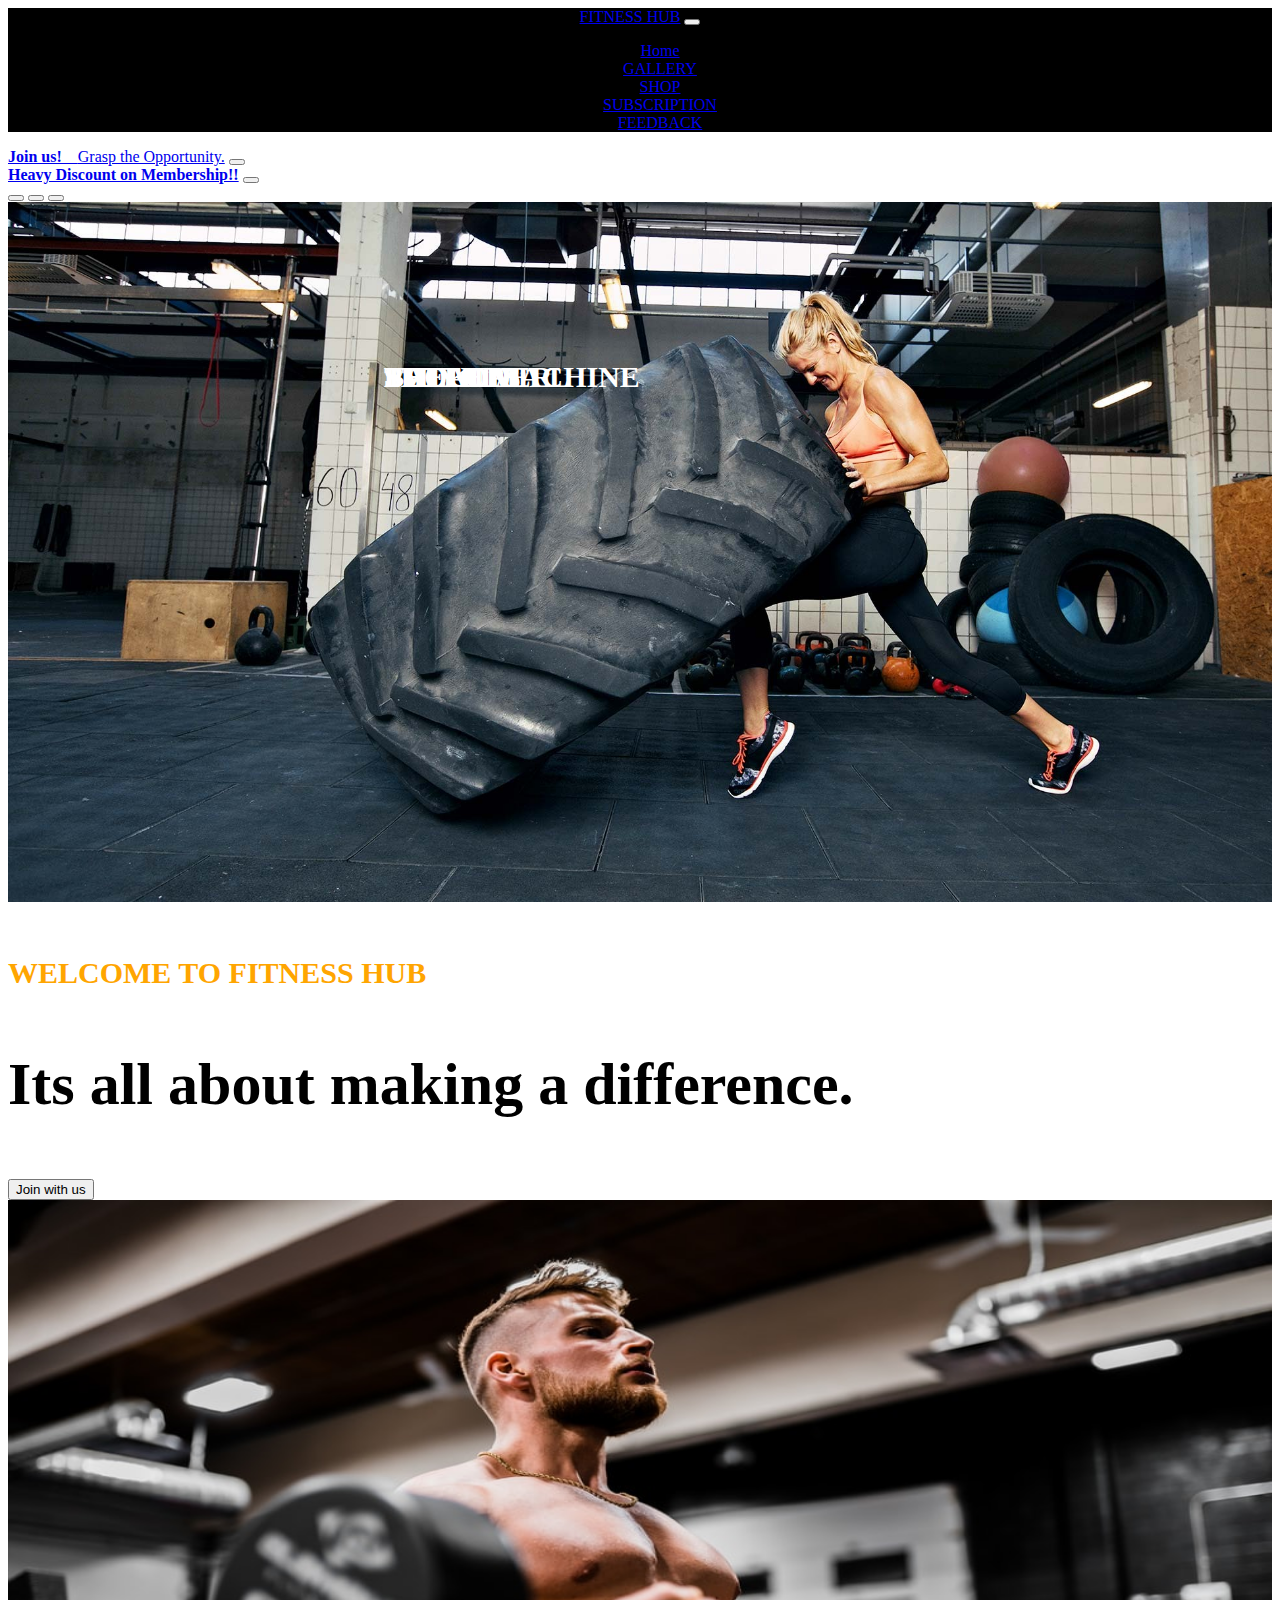
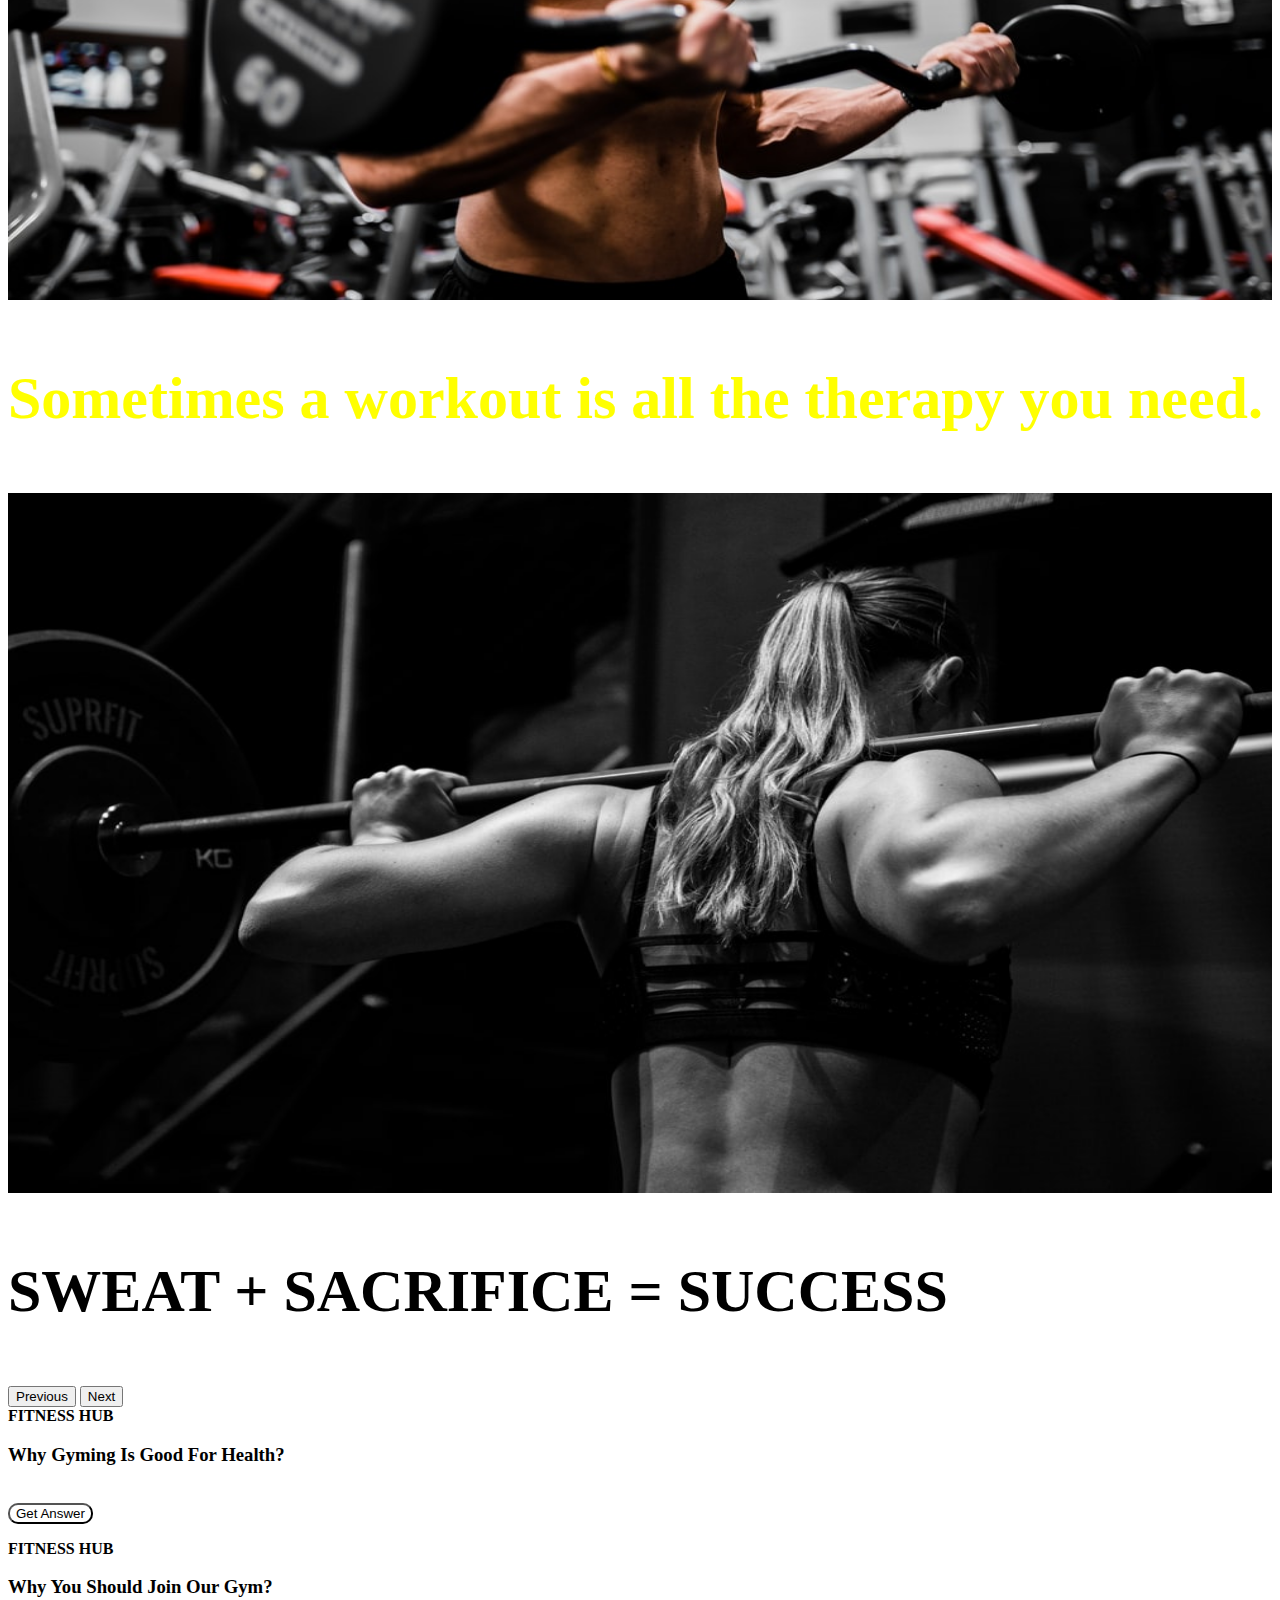
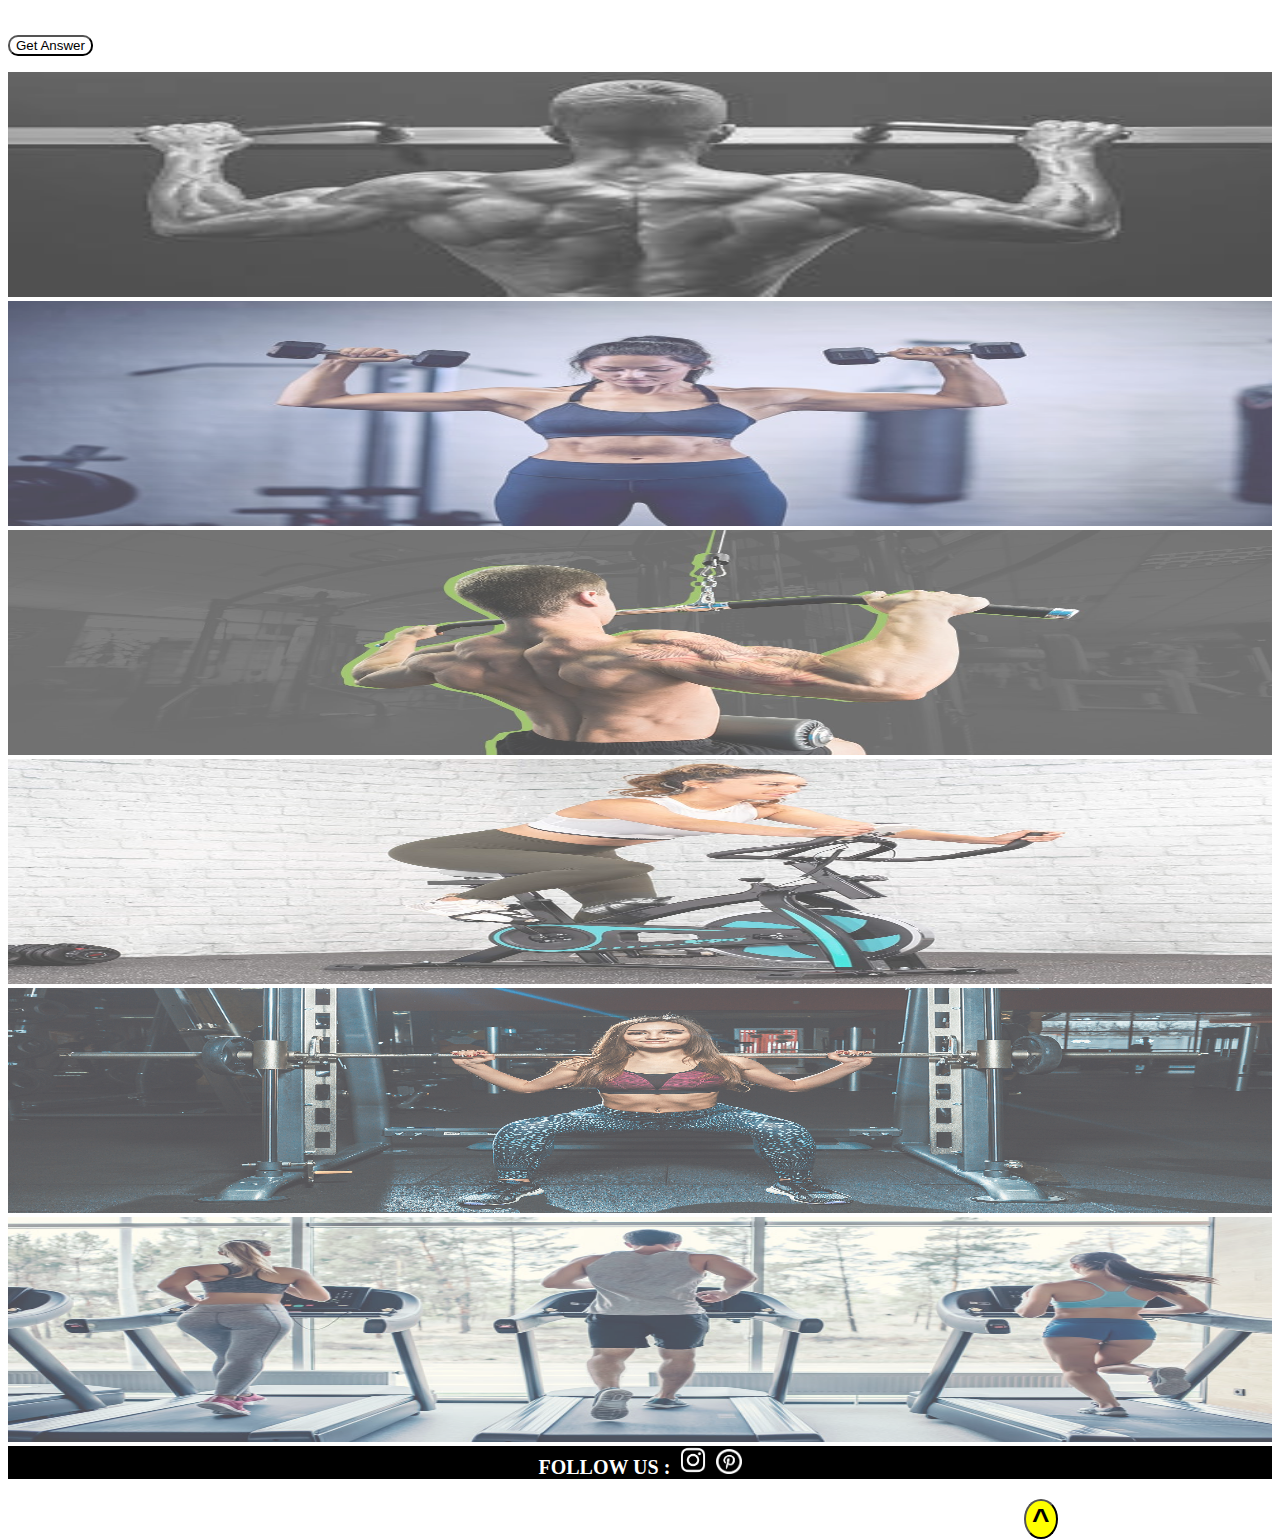
<file: index.html>
<!DOCTYPE html>
<html lang="en">
  <head>
    <meta charset="utf-8" />
    <meta name="viewport" content="width=device-width, initial-scale=1" />

    <link
      href="https://cdn.jsdelivr.net/npm/bootstrap@5.1.3/dist/css/bootstrap.min.css"
      rel="stylesheet"
      integrity="sha384-1BmE4kWBq78iYhFldvKuhfTAU6auU8tT94WrHftjDbrCEXSU1oBoqyl2QvZ6jIW3"
      crossorigin="anonymous"
    />
    <link rel="stylesheet" href="main.css" />
    <title>Fitness Hub</title>
  </head>

  <body>
    <nav class="navbar navbar-expand-lg navbar-dark bg-dark">
      <div class="container-fluid">
        <a class="navbar-brand text-warning" href="#">FITNESS HUB</a>
        <button
          class="navbar-toggler"
          type="button"
          data-bs-toggle="collapse"
          data-bs-target="#navbarSupportedContent"
          aria-controls="navbarSupportedContent"
          aria-expanded="false"
          aria-label="Toggle navigation"
        >
          <span class="navbar-toggler-icon"></span>
        </button>
        <div class="collapse navbar-collapse" id="navbarSupportedContent">
          <ul class="navbar-nav me-auto mb-2 mb-lg-0">
            <li class="nav-item">
              <a class="nav-link active" aria-current="page" href="main.html"
                >Home</a
              >
            </li>

            <li class="nav-item">
              <a class="nav-link" href="galleryp.html">GALLERY</a>
            </li>
            <li class="nav-item">
              <a class="nav-link" href="shop.html">SHOP</a>
            </li>

            <li class="nav-item">
              <a class="nav-link" href="newsubscription.html">SUBSCRIPTION</a>
            </li>
            <li class="nav-item">
              <a class="nav-link" href="feedbackform.html">FEEDBACK</a>
            </li>
          </ul>
        </div>
      </div>
    </nav>
    <div class="alert alert-primary alert-dismissible fade show" role="alert">
      <a href="newsubscription.html"
        ><strong>Join us!&emsp;</strong>Grasp the Opportunity.</a
      >
      <button
        type="button"
        class="btn-close"
        data-bs-dismiss="alert"
        aria-label="Close"
      ></button>
    </div>
    <div class="alert alert-primary alert-dismissible fade show" role="alert">
      <a href="newsubscription.html"
        ><strong>Heavy Discount on Membership!!</strong></a
      >
      <button
        type="button"
        class="btn-close"
        data-bs-dismiss="alert"
        aria-label="Close"
      ></button>
    </div>

    <div
      id="carouselExampleCaptions"
      class="carousel slide carousel-fade"
      data-bs-ride="carousel"
    >
      <div class="carousel-indicators">
        <button
          type="button"
          data-bs-target="#carouselExampleCaptions"
          data-bs-slide-to="0"
          class="active"
          aria-current="true"
          aria-label="Slide 1"
        ></button>
        <button
          type="button"
          data-bs-target="#carouselExampleCaptions"
          data-bs-slide-to="1"
          aria-label="Slide 2"
        ></button>
        <button
          type="button"
          data-bs-target="#carouselExampleCaptions"
          data-bs-slide-to="2"
          aria-label="Slide 3"
        ></button>
      </div>
      <div class="carousel-inner">
        <div class="carousel-item active">
          <img
            src="./images/gym1.jpg "
            width="100%"
            height="700px"
            class="d-block w-100"
            alt="..."
          />
          <div class="carousel-caption d-none d-md-block">
            <h5 style="font-size: 30px; color: orange">
              <b>WELCOME TO FITNESS HUB</b>
            </h5>
            <p style="font-size: 60px; text-align: left">
              <b>Its all about making a difference.</b>
            </p>
            <a href="newsubscription.html"
              ><button class="btn btn-warning btn-lg">Join with us</button></a
            >
          </div>
        </div>
        <div class="carousel-item">
          <img
            src="./images/gym2.jpg "
            width="100%"
            height="700px"
            class="d-block w-100"
            alt="..."
          />
          <div class="carousel-caption d-none d-md-block">
            <p style="font-size: 60px; text-align: left; color: yellow">
              <b>Sometimes a workout is all the therapy you need.</b>
            </p>
          </div>
        </div>
        <div class="carousel-item">
          <img
            src="./images/gym3.jpg "
            width="100%"
            height="700px"
            class="d-block w-100"
            alt="..."
          />
          <div class="carousel-caption d-none d-md-block">
            <p style="font-size: 60px; text-align: left">
              <b>SWEAT + SACRIFICE = SUCCESS</b>
            </p>
          </div>
        </div>
      </div>
      <button
        class="carousel-control-prev"
        type="button"
        data-bs-target="#carouselExampleCaptions"
        data-bs-slide="prev"
      >
        <span class="carousel-control-prev-icon" aria-hidden="true"></span>
        <span class="visually-hidden">Previous</span>
      </button>
      <button
        class="carousel-control-next"
        type="button"
        data-bs-target="#carouselExampleCaptions"
        data-bs-slide="next"
      >
        <span class="carousel-control-next-icon" aria-hidden="true"></span>
        <span class="visually-hidden">Next</span>
      </button>
    </div>

    <div class="container bg-dark text-light my-4">
      <div class="row mb-2">
        <div class="col-md-6">
          <div
            class="row g-0 border rounded overflow-hidden flex-md-row mb-4 shadow-sm h-md-250 position-relative"
          >
            <div class="col p-4 d-flex flex-column position-static">
              <strong class="d-inline-block mb-2 text-primary"
                >FITNESS HUB</strong
              >
              <h3 class="mb-0">Why Gyming Is Good For Health?</h3>
              <br />
              <button
                style="background-color: white; border-radius: 10px"
                onclick="writetext()"
              >
                Get Answer
              </button>
              <p class="card-text mb-auto" id="demo"></p>
            </div>
          </div>
        </div>
        <div class="col-md-6">
          <div
            class="row g-0 border rounded overflow-hidden flex-md-row mb-4 shadow-sm h-md-250 position-relative"
          >
            <div class="col p-4 d-flex flex-column position-static">
              <strong class="d-inline-block mb-2 text-primary"
                >FITNESS HUB</strong
              >
              <h3 class="mb-0">Why You Should Join Our Gym?</h3>
              <br />
              <button
                style="background-color: white; border-radius: 10px"
                onclick="join()"
              >
                Get Answer
              </button>

              <p class="mb-auto" id="demo2"></p>
            </div>
            <div class="col-auto d-none d-lg-block"></div>
          </div>
        </div>
      </div>
    </div>

    <div class="container bg-dark my-4">
      <div class="row row-cols-1 row-cols-sm-2 row-cols-md-3 g-3">
        <div class="col">
          <div class="card shadow-sm image">
            <img src="./images/pullups.jpg" width="100%" height="225px" />
            <div class="centered"><b>PULLUPS</b></div>
          </div>
        </div>
        <div class="col">
          <div class="card shadow-sm image">
            <img src="./images/shoulder.jpg" width="100%" height="225px" />
            <div class="centered"><b>SHOULDER</b></div>
          </div>
        </div>
        <div class="col">
          <div class="card shadow-sm image">
            <img src="./images/back.jpg" width="100%" height="225px" />
            <div class="centered"><b>BACK</b></div>
          </div>
        </div>

        <div class="col">
          <div class="card shadow-sm image">
            <img src="./images/stationarybike.jpg" width="100%" height="225px" />
            <div class="centered"><b>BICYCLE</b></div>
          </div>
        </div>
        <div class="col">
          <div class="card shadow-sm image">
            <img src="./images/smith.jpg" width="100%" height="225px" />
            <div class="centered"><b>SMITH MACHINE</b></div>
          </div>
        </div>
        <div class="col">
          <div class="card shadow-sm image">
            <img src="./images/treadmill.jpg" width="100%" height="225px" />
            <div class="centered"><b>TREADMILL</b></div>
          </div>
        </div>
      </div>
    </div>

    <div class="container-fluid">
      <a style="font-size: 20px; color: white"><b>FOLLOW US :</b></a>
      <a href="https://www.instagram.com/fitness_hub_00/"
        ><img src="./images/in.jpg" width="3%" ;height="3%"
      /></a>
      <a href="https://in.pinterest.com/fitness_hub_00/_created/"
        ><img src="./images/pin.jpg" width="2%" ;height="2%"
      /></a>
    </div>

    <div style="margin-top: 20px; text-align: right">
      <a href="#"
        ><button
          style="
            border-radius: 50%;
            background-color: yellow;
            color: black;
            position: absolute;
            left: 80%;
          "
        >
          <b style="font-size: 30px"> ^ </b>
        </button></a
      >
    </div>

    <script
      src="https://cdn.jsdelivr.net/npm/bootstrap@5.1.3/dist/js/bootstrap.bundle.min.js"
      integrity="sha384-ka7Sk0Gln4gmtz2MlQnikT1wXgYsOg+OMhuP+IlRH9sENBO0LRn5q+8nbTov4+1p"
      crossorigin="anonymous"
    ></script>

    <script>
      var i = 0;
      var text =
        "Regular physical activity can improve your muscle strength and boost your endurance. Exercise delivers oxygen and nutrients to your tissues and helps your cardiovascular system work more efficiently. And when your heart and lung health improve, you have more energy to tackle daily chores.";
      var speed = 50;
      function writetext() {
        if (i < text.length) {
          document.getElementById("demo").innerHTML += text.charAt(i);
          i++;
          setTimeout(writetext, speed);
        }
      }

      var x = 0;
      var text2 =
        "Certified Gym Trainers , Quality Equipment , Discipline , Competent and Helpful Staff , Clean Environment , Discipline , Punctuality ,Personal Training Options,Extra Features , Membership Privileges and many more.";
      var speed2 = 50;

      function join() {
        if (x < text2.length) {
          document.getElementById("demo2").innerHTML += text2.charAt(x);
          x++;
          setTimeout(join, speed2);
        }
      }
    </script>
  </body>
</html>
</file>
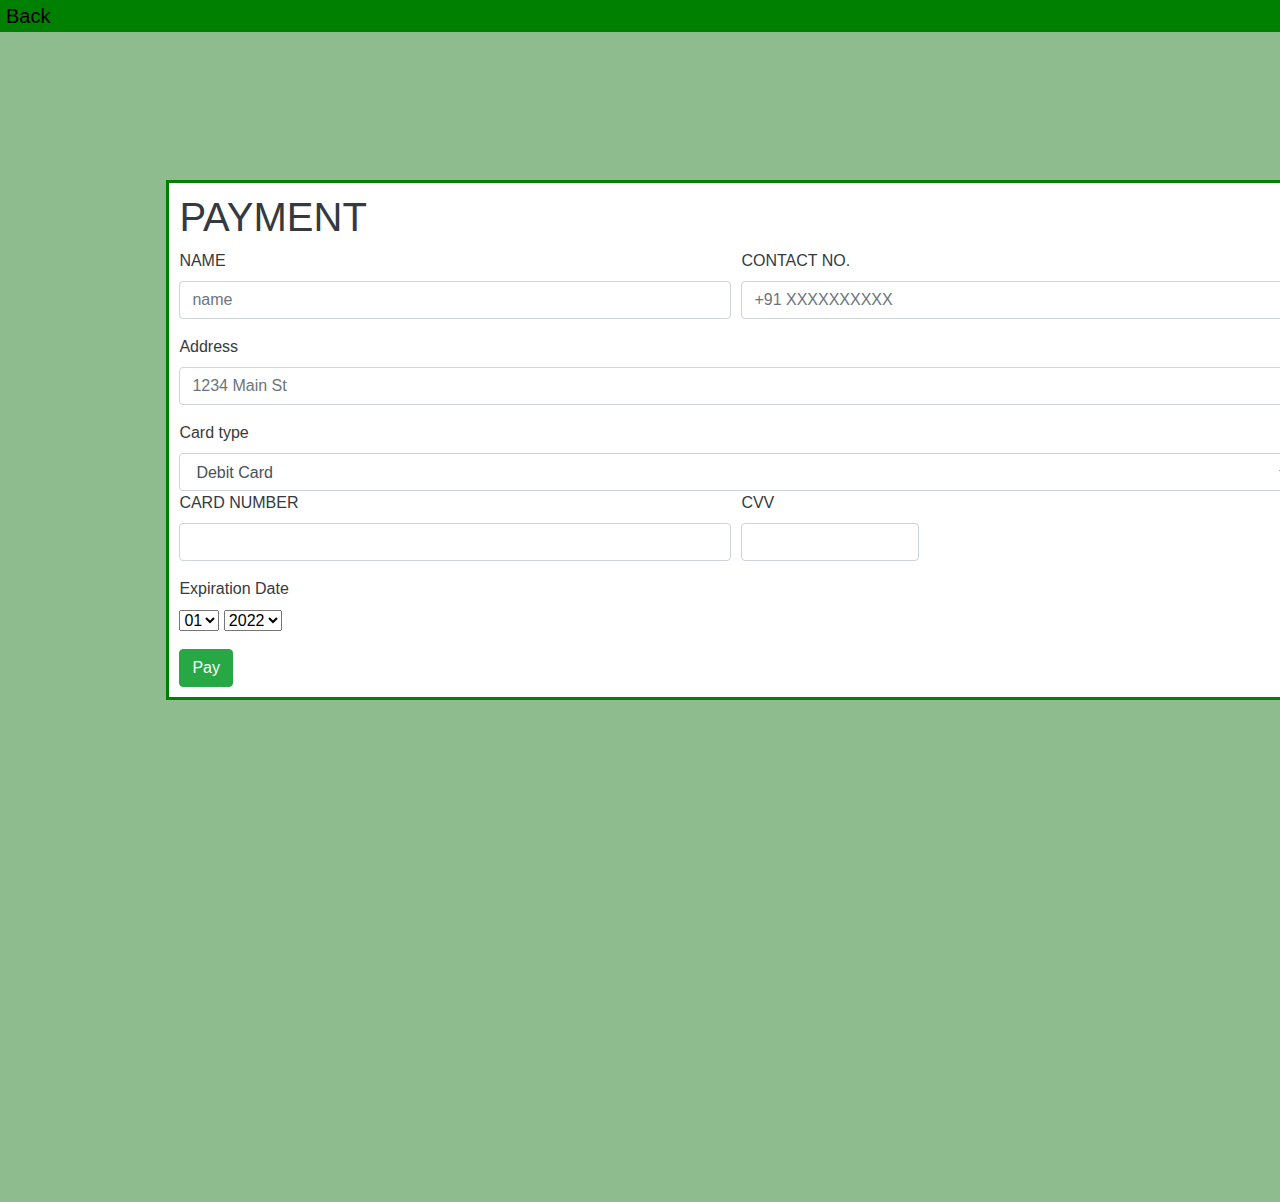
<file: buy.html>
<!doctype html>
<html lang="en">

<head>

    <meta charset="utf-8">
    <meta name="viewport" content="width=device-width, initial-scale=1, shrink-to-fit=no">


    <link rel="stylesheet" href="https://maxcdn.bootstrapcdn.com/bootstrap/4.0.0/css/bootstrap.min.css"
        integrity="sha384-Gn5384xqQ1aoWXA+058RXPxPg6fy4IWvTNh0E263XmFcJlSAwiGgFAW/dAiS6JXm" crossorigin="anonymous">

    <title>Payment</title>

    <style>
        .background {
            width: 100%;
            height: 130vh;
            background-color:darkseagreen;

            
        }

        .container {
            position: absolute;
            top: 20%;
            left:13%;
            border:3px solid green;
            padding:10px;
            background-color:white
            
        }

        .background{
            display:flex;
            flex-wrap:wrap;
        }
    </style>
</head>

<body>
    <div style="width:100%;height:auto;background-color:green;"><a href="main.html"><button style="background-color:green;border:0px;font-size:20px;">Back</button></a></div>
    <div class="background">
        <div class="container text-dark">
            <h1>PAYMENT</h1>
            <form onSubmit="return validate()" name="form1">
                <div class="form-row">
                    <div class="form-group col-md-6">
                        <label for="inputEmail4">NAME</label>
                        <input type="text" class="form-control" id="inputEmail4" placeholder="name">
                    </div>
                    <div class="form-group col-md-6">
                        <label for="inputNumber">CONTACT NO.</label>
                        <input type="number" class="form-control" id="inputEmail4" placeholder="+91 XXXXXXXXXX"
                            name="phone">
                    </div>

                </div>
                <div class="form-group">
                    <label for="inputAddress">Address</label>
                    <input type="text" class="form-control" id="inputAddress" placeholder="1234 Main St">
                </div>
                <div>
                    <label for="inputcardtype">Card type</label><br>
                    <select class="form-select form-control">
                        <option value="1">Debit Card </option>
                        <option value="2">Credit Card</option>

                    </select>
                </div>
                <div class="form-row">
                    <div class="form-group col-md-6">
                        <label for="inputCity">CARD NUMBER</label>
                        <input type="number" class="form-control" id="inputCARDNUMBER" name="card">
                    </div>

                    <div class="form-group col-md-2">
                        <label for="inputCVV">CVV</label>
                        <input type="password" class="form-control" id="inputCVV" name="cvv">
                    </div>
                </div>
                <div class="form-row">
                    <div class="form-group col-md-6">
                        <label for="inputExpirationDate">Expiration Date</label><br>
                        <select class="form-select ">
            
                            <option value="1">01</option>
                            <option value="2">02</option>
                            <option value="3">03</option>
                            <option value="4">04</option>
                            <option value="5">05</option>
                            <option value="6">06</option>
                            <option value="7">07</option>
                            <option value="8">08</option>
                            <option value="9">09</option>
                            <option value="10">10</option>
                            <option value="11">11</option>
                            <option value="12">12</option>
                        </select>
                    
                        <select class="form-select" >
                        
                            <option value="1">2022</option>
                            <option value="2">2023</option>
                            <option value="3">2024</option>
                            <option value="4">2025</option>
                            <option value="5">2026</option>
                            <option value="6">2027</option>
                            <option value="7">2028</option>
                            <option value="8">2029</option>
                            <option value="9">2030</option>
                        </select>
                    </div>
                </div>
                
                <input type="Submit" class="btn btn-success" value="Pay">

            </form>
        </div>
    </div>



    <script src="https://code.jquery.com/jquery-3.2.1.slim.min.js"
        integrity="sha384-KJ3o2DKtIkvYIK3UENzmM7KCkRr/rE9/Qpg6aAZGJwFDMVNA/GpGFF93hXpG5KkN"
        crossorigin="anonymous"></script>
    <script src="https://cdnjs.cloudflare.com/ajax/libs/popper.js/1.12.9/umd/popper.min.js"
        integrity="sha384-ApNbgh9B+Y1QKtv3Rn7W3mgPxhU9K/ScQsAP7hUibX39j7fakFPskvXusvfa0b4Q"
        crossorigin="anonymous"></script>
    <script src="https://maxcdn.bootstrapcdn.com/bootstrap/4.0.0/js/bootstrap.min.js"
        integrity="sha384-JZR6Spejh4U02d8jOt6vLEHfe/JQGiRRSQQxSfFWpi1MquVdAyjUar5+76PVCmYl"
        crossorigin="anonymous"></script>





    <script>


        function validate() {
            if (document.form1.phone.value.length < 10) {
                alert("Enter Atleast ten digit number");
                return false;
                
            }
            if (document.form1.card.value.length < 12) {
                alert("Invalid Card Number.");
                return false;
              
            }
            if (document.form1.cvv.value.length < 3) {
                alert("Enter Atleast three digit CVV.");
                return false;
             
            }
            return true;
        


        }
        



    </script>
</body>

</html>
</file>
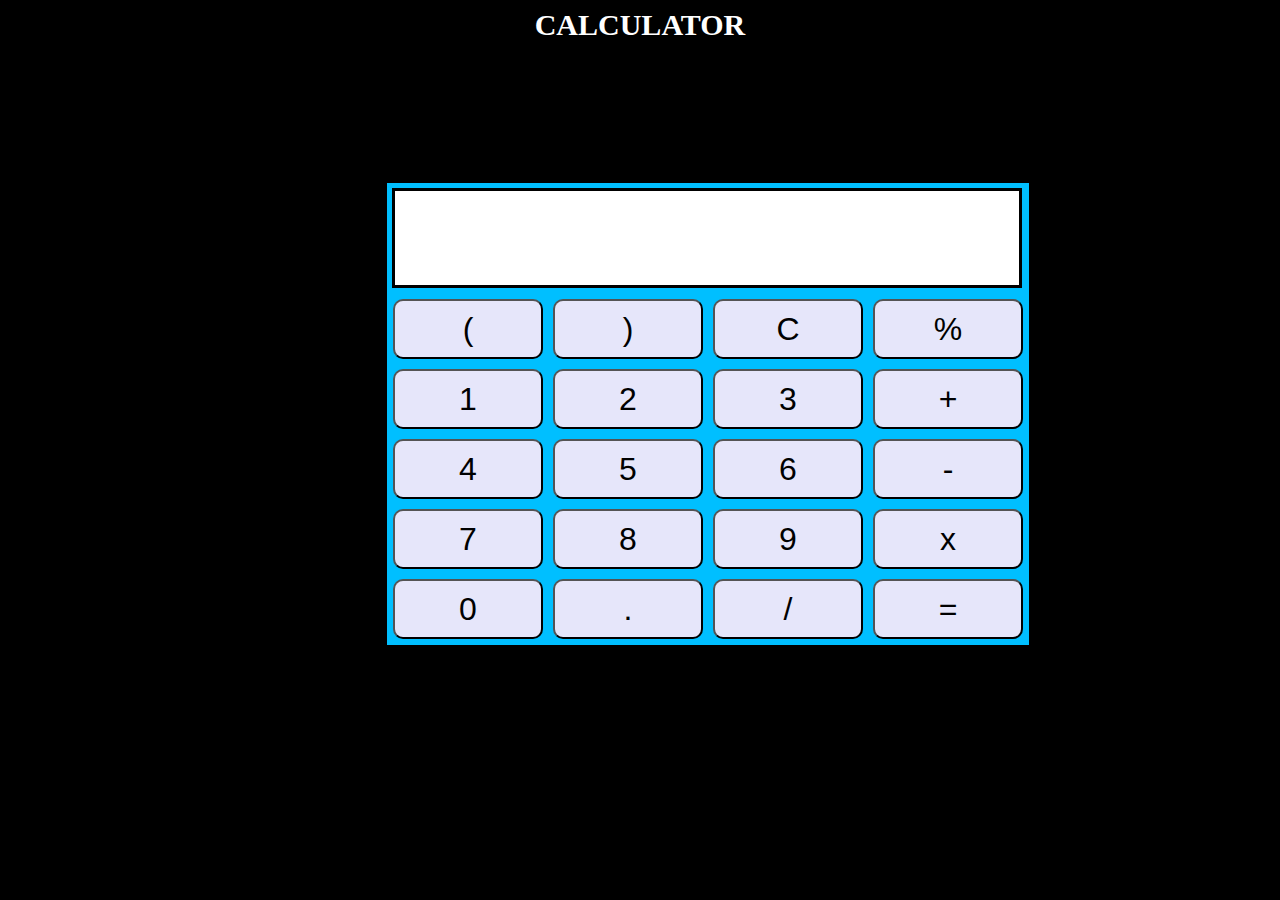
<file: cal.html>
<html lang="en">

<head>
    <meta charset="UTF-8">
    <meta http-equiv="X-UA-Compatible" content="IE=edge">
    <meta name="viewport" content="width=device-width, initial-scale=1.0">
    <title>CALCULATOR</title>


    <style>
        body{
            background-color:black;
        }
        .container{
            position:absolute;
            top:20%;
            left:30%;

            border:3px solid black;
            background-color:deepskyblue;
        }
        button{
            width:150px;
            background-color:lavender;
            height:60px;
            font-size:xx-large;
            border-radius:10px;
            margin:3px;

        }
    </style>
</head>

<body>
    <h1 style="text-align:center;color:white;font-size:30px;font-family:Cambria, Cochin, Georgia, Times, 'Times New Roman', serif">CALCULATOR</h1>

    <div class="container">
        
        <input type="text" name="output" id="out" style="text-align:right; border:3px solid black;  width:630px; height:100px; font-size: xx-large ; margin:5px;">
        <div>
            <table>
                <tr>
                    <td><button>(</button></td>
                    <td><button>)</button></td>
                    <td><button>C</button></td>
                    <td><button> %</button></td>
                </tr>
                <tr>
                    <td><button>1</button></td>
                    <td><button>2</button></td>
                    <td><button>3</button></td>
                    <td><button>+</button></td>
                </tr>
                <tr>
                    <td><button>4</button></td>
                    <td><button>5</button></td>
                    <td><button>6</button></td>
                    <td><button>-</button></td>
                </tr>
                <tr>
                    <td><button>7</button></td>
                    <td><button>8</button></td>
                    <td><button>9</button></td>
                    <td><button>x</button></td>
                </tr>
                <tr>
                    <td><button>0</button></td>
                    <td><button>.</button></td>
                    <td><button>/</button></td>
                    <td><button>=</button></td>
                </tr>

            </table>
        </div>
    </div>


    <script>
        let screen = document.getElementById("out");
        button = document.querySelectorAll('button');
        let screenValue="";
        for(item of button){
            item.addEventListener('click',(e) => {
                buttontext=e.target.innerText;
                if(buttontext=='x'){
                    buttontext='*';
                    screenValue+=buttontext;
                    screen.value=screenValue;
                }
                else if(buttontext=='C'){
                    screenValue='';
                    screen.value=screenValue;
                }
                else if(buttontext=='='){
                    screen.value=eval(screenValue);
                }
                else{
                    screenValue+=buttontext;
                    screen.value=screenValue;
                }
            })
        }
    </script>

</body>

</html>
</file>
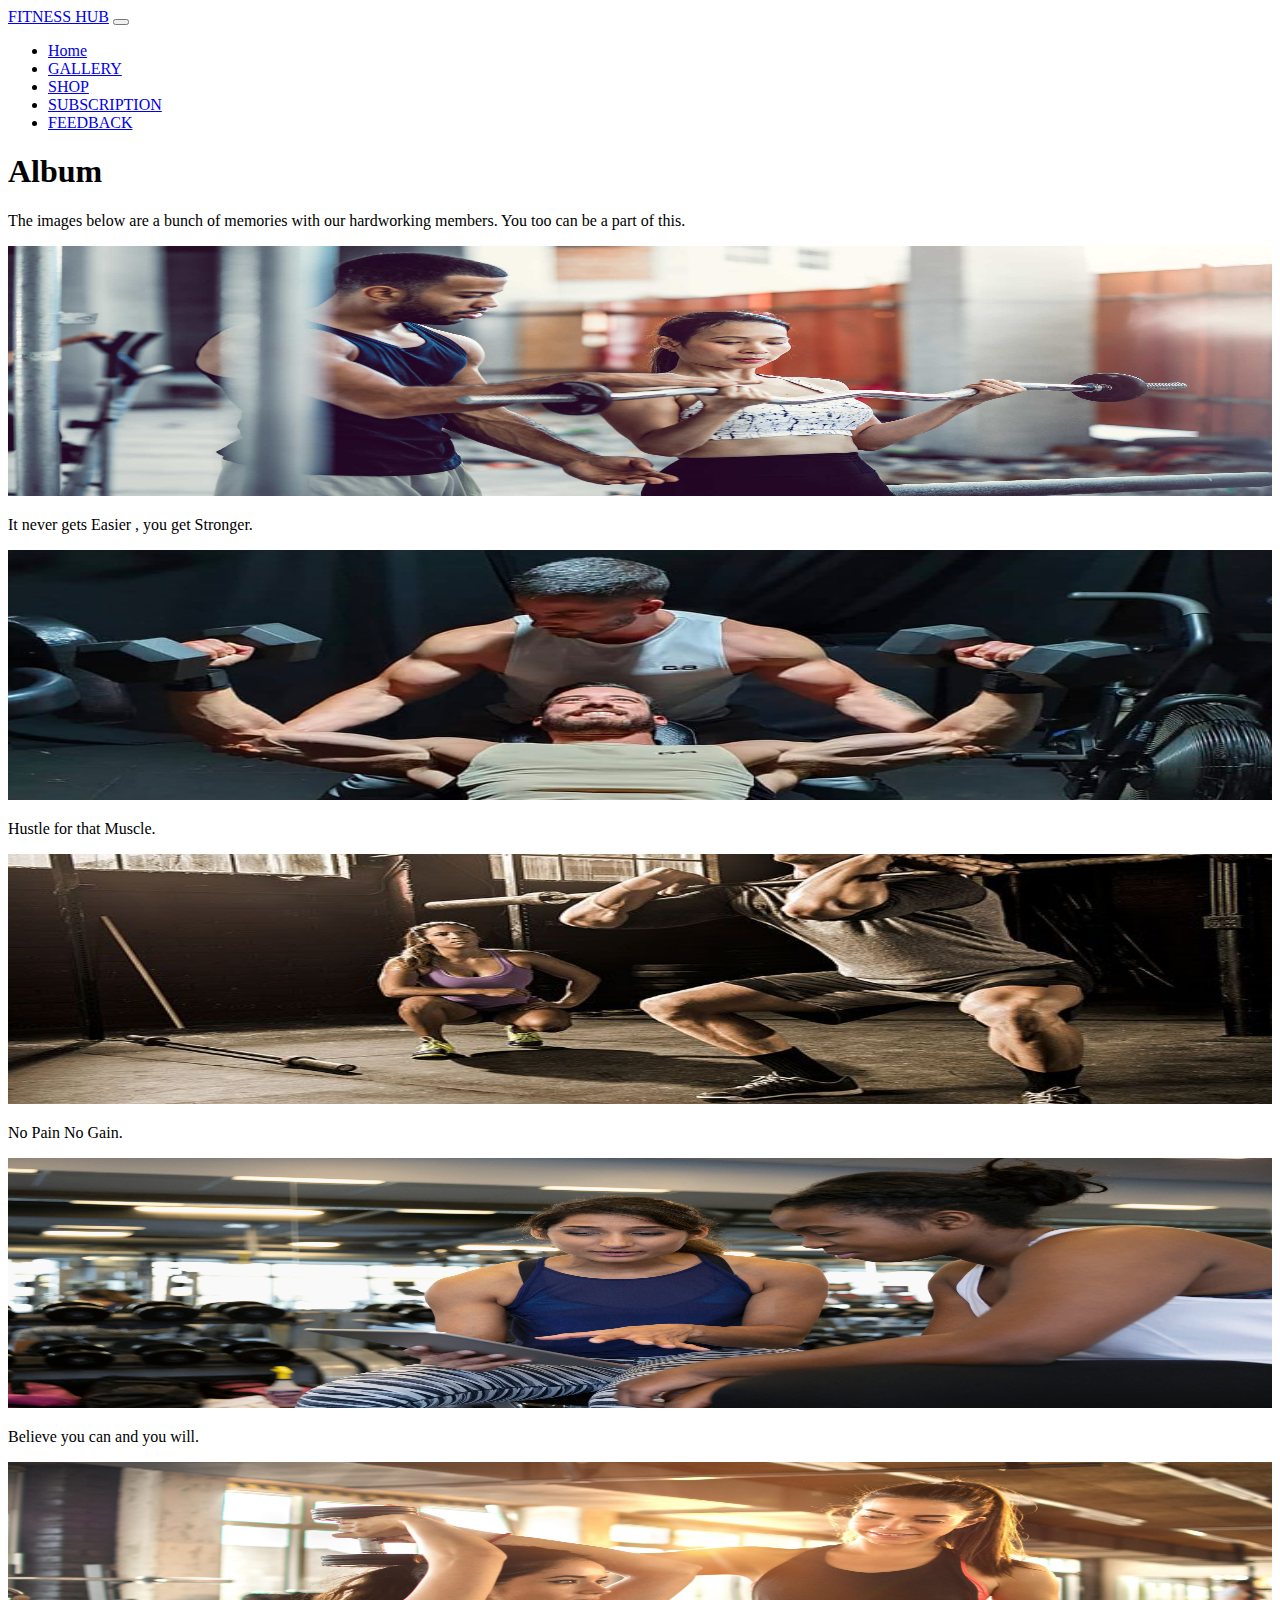
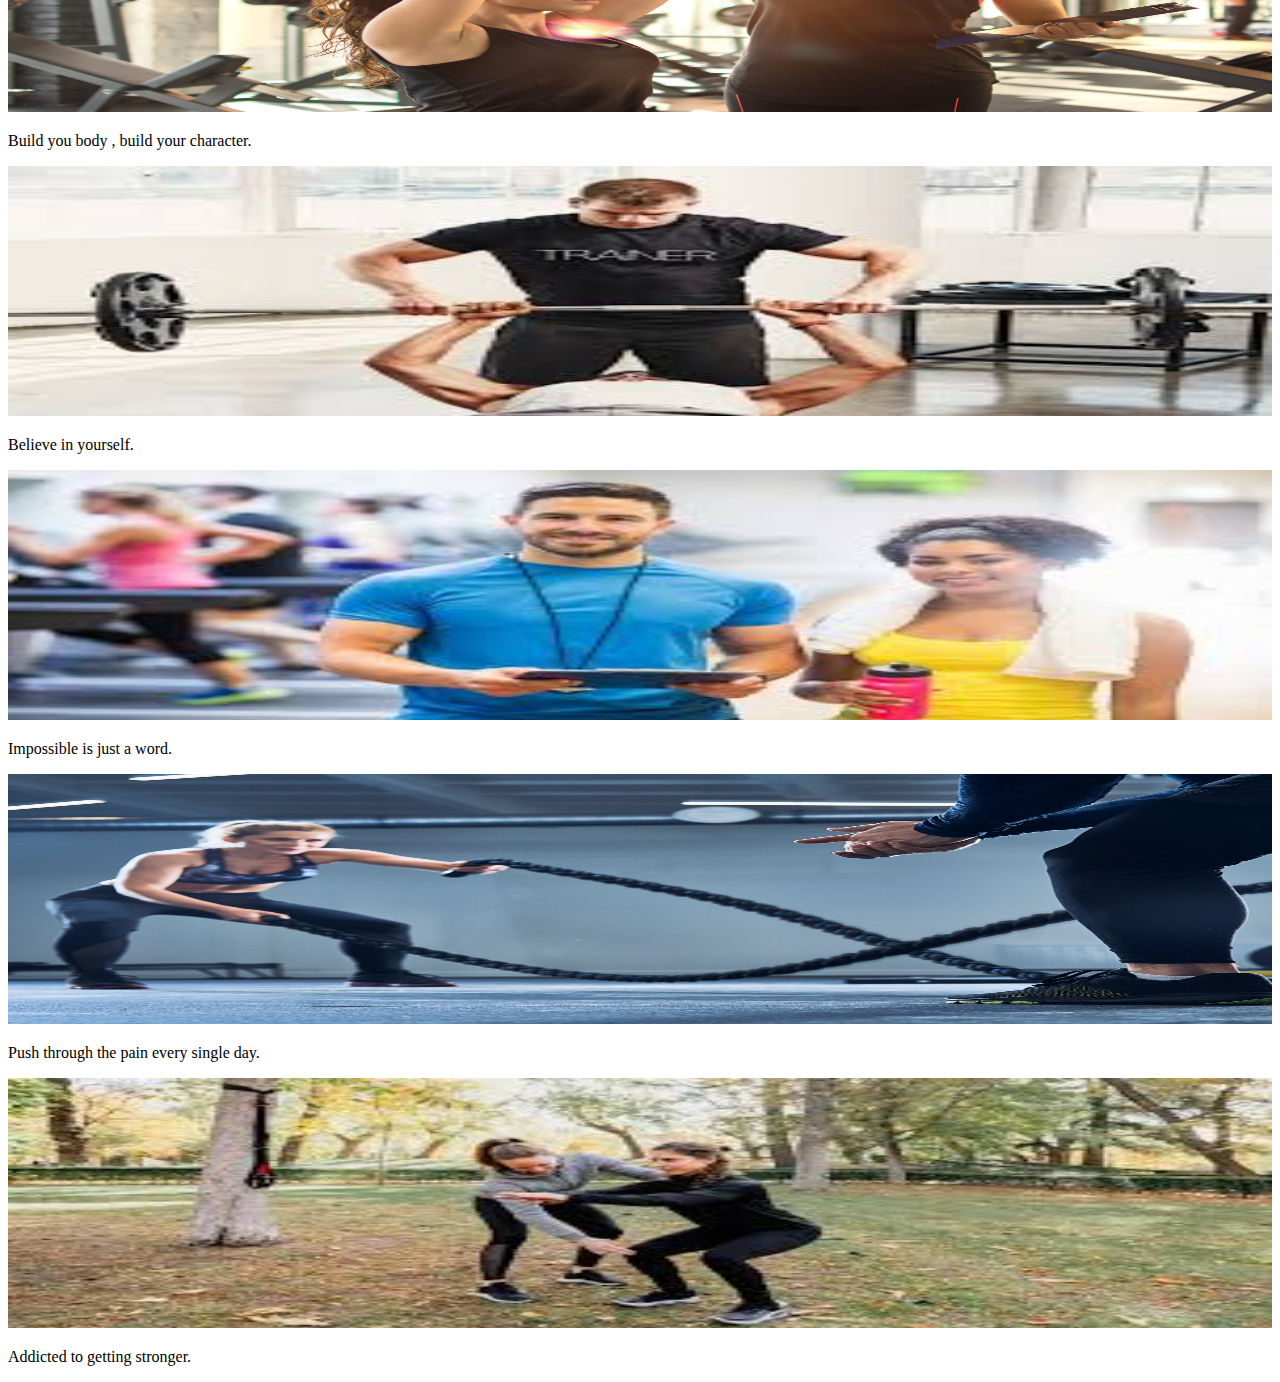
<file: galleryp.html>
<!doctype html>
<html lang="en">

<head>
    
    <meta charset="utf-8">
    <meta name="viewport" content="width=device-width, initial-scale=1">
    <link href="https://cdn.jsdelivr.net/npm/bootstrap@5.1.3/dist/css/bootstrap.min.css" rel="stylesheet"
        integrity="sha384-1BmE4kWBq78iYhFldvKuhfTAU6auU8tT94WrHftjDbrCEXSU1oBoqyl2QvZ6jIW3" crossorigin="anonymous">
    <link rel="stylesheet" href="galleryp.css">

    <title>PHOTOS</title>
</head>

<body>
    <nav class="navbar navbar-expand-lg navbar-dark bg-dark">
        <div class="container-fluid">
            <a class="navbar-brand text-warning" href="#">FITNESS HUB</a>
            <button class="navbar-toggler" type="button" data-bs-toggle="collapse"
                data-bs-target="#navbarSupportedContent" aria-controls="navbarSupportedContent" aria-expanded="false"
                aria-label="Toggle navigation">
                <span class="navbar-toggler-icon"></span>
            </button>
            <div class="collapse navbar-collapse" id="navbarSupportedContent">
                <ul class="navbar-nav me-auto mb-2 mb-lg-0">
                    <li class="nav-item">
                        <a class="nav-link active" aria-current="page" href="main.html">Home</a>
                    </li>
                    
                    <li class="nav-item">
                        <a class="nav-link" href="galleryp.html">GALLERY</a>
                    </li>
                    <li class="nav-item">
                        <a class="nav-link" href="shop.html">SHOP</a>
                    </li>
                    
                    <li class="nav-item">
                        <a class="nav-link" href="newsubscription.html">SUBSCRIPTION</a>
                    </li>
                    <li class="nav-item">
                        <a class="nav-link" href="feedbackform.html">FEEDBACK</a>
                    </li>

                </ul>

            </div>

        </div>
    </nav>
    <main>

        <section class="py-5 text-center container">
            <div class="row py-lg-5">
                <div class="col-lg-6 col-md-8 mx-auto">
                    <h1 class="fw-light">Album </h1>
                    <p class="lead text-muted">The images below are a bunch of memories with our hardworking members. You too can be a part of this.</p>
                    
                </div>
            </div>
        </section>

        <div class="album py-5 bg-light">
            <div class="container">

                <div class="row row-cols-1 row-cols-sm-2 row-cols-md-3 g-3">
                    <div class="col">
                        <div class="border">
                            <img src="./images/photo1.jpg" class="image" width="100%" height="250px">
                            <div class="card-body">
                                <p>It never gets Easier , you get Stronger.</p>
                                
                            </div>
                        </div>
                    </div>
                    <div class="col">
                        <div class="border">
                            <img src="./images/photo2.jpg" class="image" width="100%" height="250px">

                            <div class="card-body">
                                <p>Hustle for that Muscle.</p>

                            </div>
                        </div>
                    </div>
                    <div class="col">
                        <div class="border">
                            <img src="./images/photo3.jpg" class="image" width="100%" height="250px">
                            <div class="card-body">
                                <p>No Pain No Gain.</p>
                                
                            </div>
                        </div>
                    </div>

                    <div class="col">
                        <div class="border">
                            <img src="./images/photo4.jpg" class="image" width="100%" height="250px">
                            <div class="card-body">
                                <p>
                                    Believe you can and you will.
                                </p>
                                
                            </div>
                        </div>
                    </div>
                    <div class="col">
                        <div class="border">
                            <img src="./images/photo5.jpg" class="image" width="100%" height="250px">
                            <div class="card-body">
                                <p>Build you body , build your character.</p>
                               
                            </div>
                        </div>
                    </div>
                    <div class="col">
                        <div class="border">
                            <img src="./images/photo6.jpg" class="image" width="100%" height="250px">
                            <div class="card-body">
                                <p>Believe in yourself.</p>
                                
                            </div>
                        </div>
                    </div>

                    <div class="col">
                        <div class="border">
                            <img src="./images/photo7.jpg" class="image"  width="100%" height="250px">
                            <div class="card-body">
                                <p>Impossible is just a word.</p>
                                
                            </div>
                        </div>
                    </div>
                    <div class="col">
                        <div class="border">
                            <img src="./images/photo8.jpg" class="image" width="100%" height="250px">
                            <div class="card-body">
                                <p>Push through the pain every single day.</p>
                                
                            </div>
                        </div>
                    </div>
                    <div class="col">
                        <div class="border">
                            <img src="./images/photo9.jpg" class="image" width="100%" height="250px">
                            <div class="card-body">
                                <p>Addicted to getting stronger.</p>
                                
                            </div>
                        </div>
                    </div>
                </div>
            </div>
        </div>

    </main>















    <script src="https://cdn.jsdelivr.net/npm/bootstrap@5.1.3/dist/js/bootstrap.bundle.min.js"
        integrity="sha384-ka7Sk0Gln4gmtz2MlQnikT1wXgYsOg+OMhuP+IlRH9sENBO0LRn5q+8nbTov4+1p"
        crossorigin="anonymous"></script>


</body>

</html>
</file>
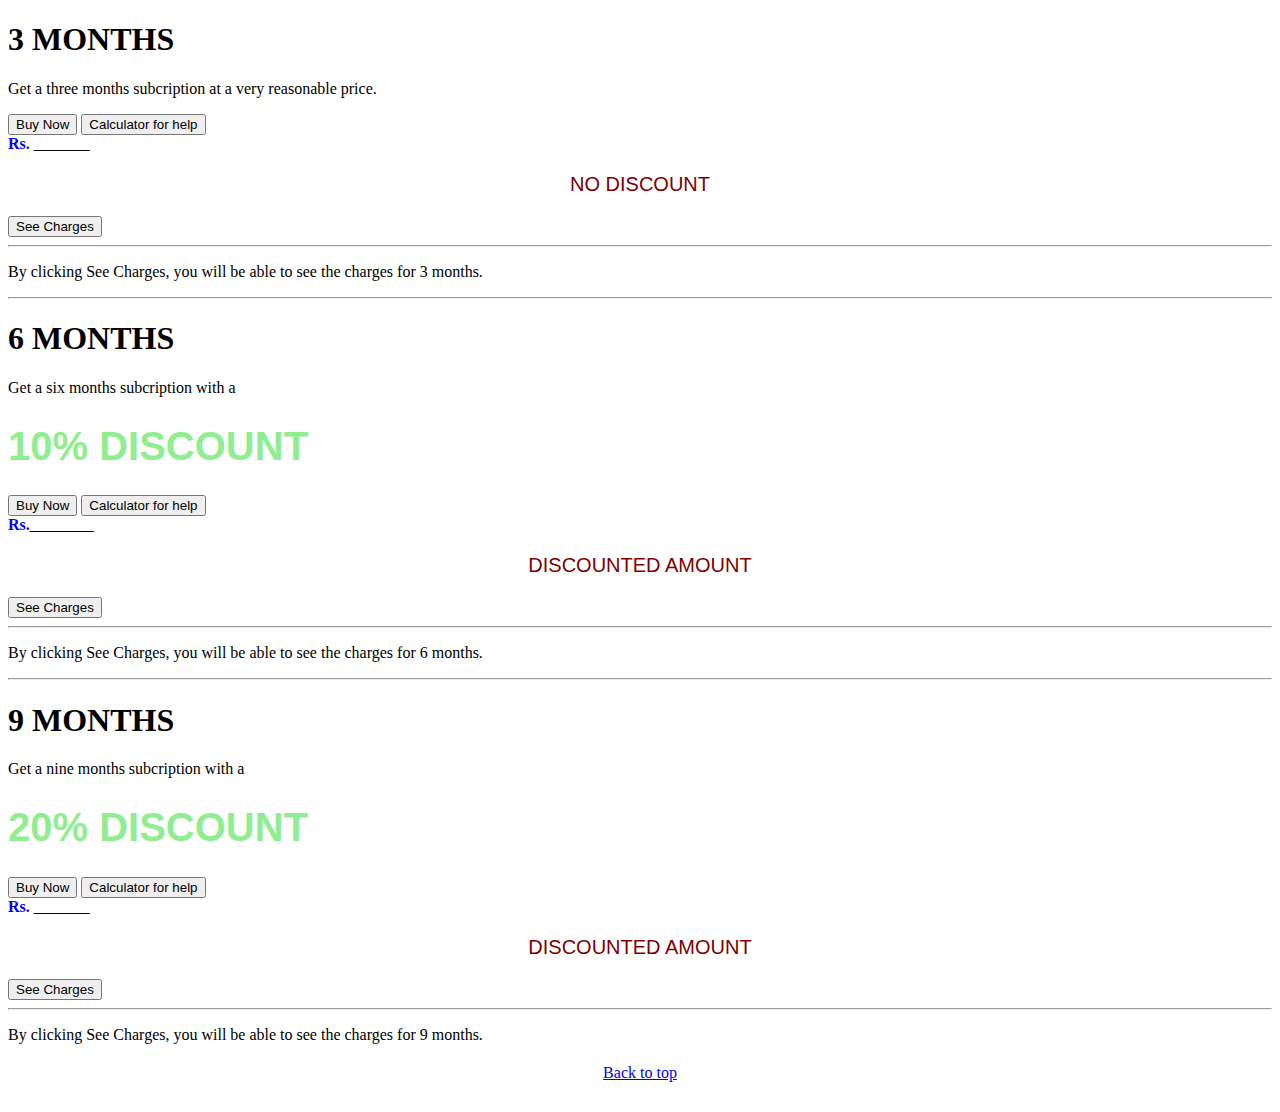
<file: newsubscription.html>
<!doctype html>
<html lang="en">

<head>
    
    <meta charset="utf-8">
    <meta name="viewport" content="width=device-width, initial-scale=1">

    
    <link href="https://cdn.jsdelivr.net/npm/bootstrap@5.1.3/dist/css/bootstrap.min.css" rel="stylesheet"
        integrity="sha384-1BmE4kWBq78iYhFldvKuhfTAU6auU8tT94WrHftjDbrCEXSU1oBoqyl2QvZ6jIW3" crossorigin="anonymous">

    <title>SUBSCRIPTION</title>

    
    <style>
        .blink {
            animation: set 10s infinite alternate;

        }



        @keyframes set {

            from {
                transform: rotate(0deg);
            }

            to {
                transform: rotateY(360deg);
            }
        }
    </style>
</head>

<body>


    <main class="bg-dark text-light">
        <div class="container col-xxl-8 px-4 py-5">
            <div class="row align-items-center g-lg-5 py-5">
                <div class="col-lg-7 text-center text-lg-start">
                    <h1 class="display-4 fw-bold lh-1 mb-3 text-primary">3 MONTHS</h1>

                    <p class="col-lg-10 fs-4">Get a three months subcription at a very reasonable price.</p>
                    <div class="d-grid gap-2 d-md-flex justify-content-md-start">
                        <a href="buy.html"><button type="button" class="btn btn-primary btn-lg px-4 me-md-2">Buy
                                Now</button></a>
                        <a href="cal.html"><button type="button" class="btn btn-primary btn-lg px-4 me-md-2">Calculator
                                for help</button></a>

                    </div>
                </div>

                <div class="col-md-10 mx-auto col-lg-5">
                    <form class="p-4 p-md-5 border rounded-3 bg-light text-dark">
                        <div class="form-floating mb-3">
                            <a style="font-weight:750;color:blue">Rs.</a> <span id="js1">_______</span>
                            <p
                                style="text-align:center;font-family:Impact, Haettenschweiler, 'Arial Narrow Bold', sans-serif;font-size:20px;color:maroon">
                                NO DISCOUNT</p>



                        </div>

                        <button class="w-100 btn btn-lg btn-primary" type="button" onclick="three()">See
                            Charges</button>
                        <hr class="my-4">
                        <p>By clicking See Charges, you will be able to see the charges for 3
                            months.</p>
                    </form>
                </div>
            </div>
        </div>

        <hr style="color:white;">



        <div class="container col-xl-10 col-xxl-8 px-4 py-5">
            <div class="row align-items-center g-lg-5 py-5">
                <div class="col-lg-7 text-center text-lg-start">
                    <h1 class="display-4 fw-bold lh-1 mb-3 text-primary">6 MONTHS</h1>

                    <p class="col-lg-10 fs-4">Get a six months subcription with a
                    <h1 style="font-family:Impact, Haettenschweiler, 'Arial Narrow Bold', sans-serif;font-size:40px;color:lightgreen"
                        class="blink"><b>10% DISCOUNT</b></h1>
                    </p>
                    <div class="d-grid gap-2 d-md-flex justify-content-md-start">
                        <a href="buy.html"><button type="button" class="btn btn-primary btn-lg px-4 me-md-2">Buy
                                Now</button></a>
                        <a href="cal.html"><button type="button" class="btn btn-primary btn-lg px-4 me-md-2">Calculator
                                for help</button></a>


                    </div>
                </div>

                <div class="col-md-10 mx-auto col-lg-5">
                    <form class="p-4 p-md-5 border rounded-3 bg-light text-dark">
                        <div class="form-floating mb-3">
                            <a style="font-weight:750;color:blue">Rs.</a><span id="js2">________</span>
                            <p
                                style="text-align:center;font-family:Impact, Haettenschweiler, 'Arial Narrow Bold', sans-serif;font-size:20px;color:maroon">
                                DISCOUNTED AMOUNT</p>


                        </div>

                        <button class="w-100 btn btn-lg btn-primary" type="button" onclick="six()">See Charges</button>
                        <hr class="my-4">
                        <p>By clicking See Charges, you will be able to see the charges for 6
                            months.</p>
                    </form>
                </div>
            </div>
        </div>
        <hr style="color:white;">


        <div class="container col-xl-10 col-xxl-8 px-4 py-5">
            <div class="row align-items-center g-lg-5 py-5">
                <div class="col-lg-7 text-center text-lg-start">
                    <h1 class="display-4 fw-bold lh-1 mb-3 text-primary">9 MONTHS</h1>

                    <p class="col-lg-10 fs-4">Get a nine months subcription with a
                    <h1 style="font-family:Impact, Haettenschweiler, 'Arial Narrow Bold', sans-serif;font-size:40px;color:lightgreen"
                        class="blink"><b>20% DISCOUNT</b></h1>
                    </p>
                    <div class="d-grid gap-2 d-md-flex justify-content-md-start">
                        <a href="buy.html"><button type="button" class="btn btn-primary btn-lg px-4 me-md-2">Buy
                                Now</button></a>
                        <a href="cal.html"><button type="button" class="btn btn-primary btn-lg px-4 me-md-2">Calculator
                                for help</button></a>


                    </div>
                </div>
                <div class="col-md-10 mx-auto col-lg-5">
                    <form class="p-4 p-md-5 border rounded-3 bg-light text-dark">
                        <div class="form-floating mb-3">
                            <a style="font-weight:750;color:blue">Rs.</a> <span id="js3">_______</span>
                            <p
                                style="text-align:center;font-family:Impact, Haettenschweiler, 'Arial Narrow Bold', sans-serif;font-size:20px;color:maroon">
                                DISCOUNTED AMOUNT</p>

                        </div>
                        <button class="w-100 btn btn-lg btn-primary" type="button" onclick="nine()">See Charges</button>
                        <hr class="my-4">
                        <p>By clicking See Charges, you will be able to see the charges for 9
                            months.</p>
                    </form>
                </div>
            </div>
        </div>




    </main>
    <div style="margin-top:20px;margin-bottom:30px;text-align:center">
        <a href="#">Back to top</a>
    </div>


    <script src="https://cdn.jsdelivr.net/npm/bootstrap@5.1.3/dist/js/bootstrap.bundle.min.js"
        integrity="sha384-ka7Sk0Gln4gmtz2MlQnikT1wXgYsOg+OMhuP+IlRH9sENBO0LRn5q+8nbTov4+1p"
        crossorigin="anonymous"></script>
        
    <script src="subs.js"></script>

</body>

</html>
</file>
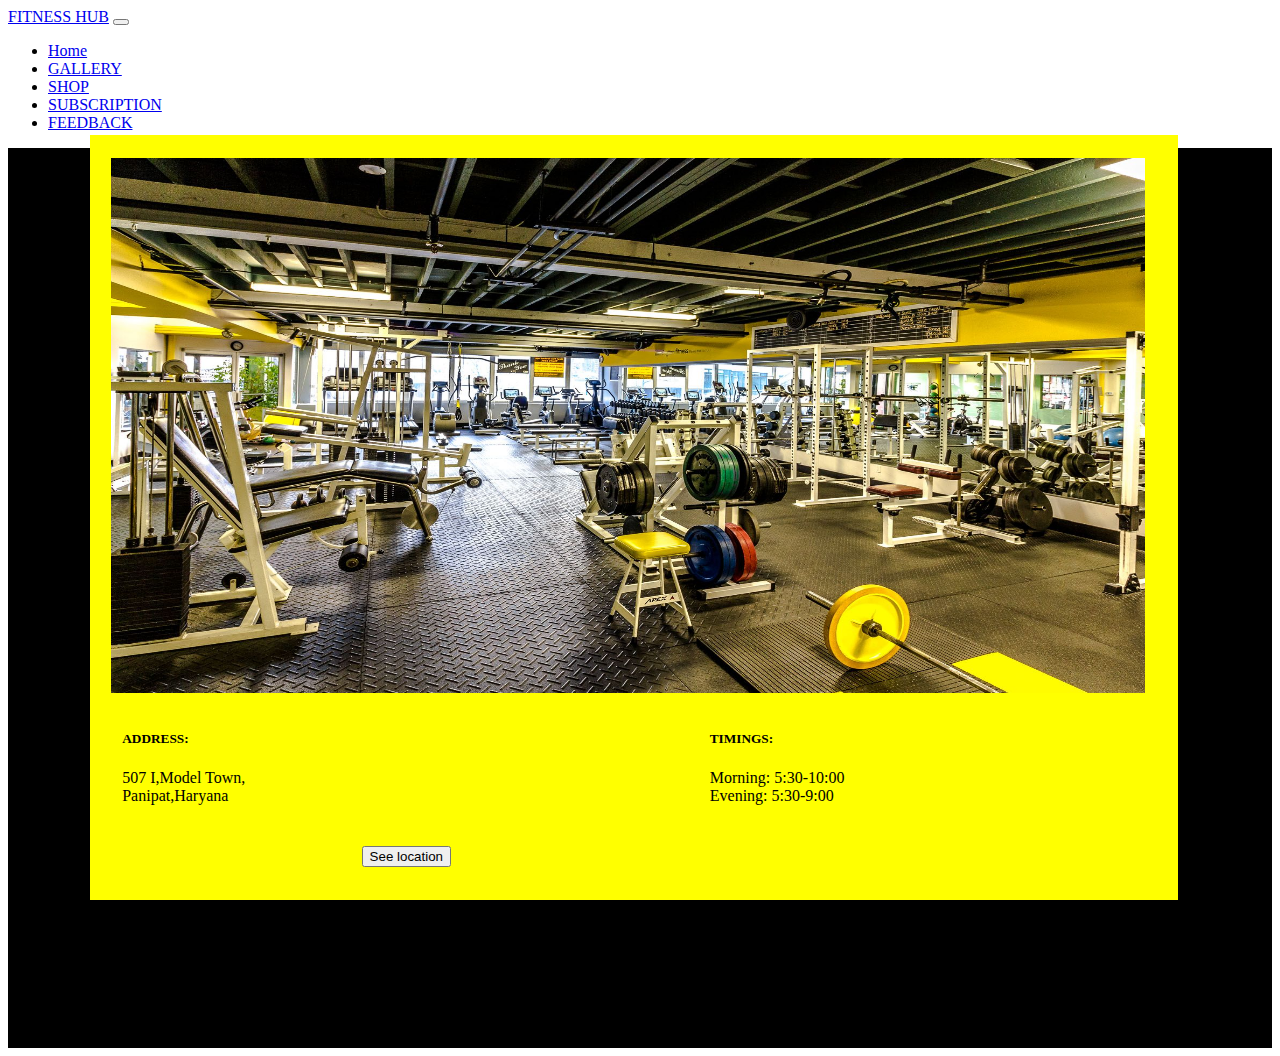
<file: shop.html>
<!doctype html>
<html lang="en">

<head>
    
    <meta charset="utf-8">
    <meta name="viewport" content="width=device-width, initial-scale=1">


    <link href="https://cdn.jsdelivr.net/npm/bootstrap@5.1.3/dist/css/bootstrap.min.css" rel="stylesheet"
        integrity="sha384-1BmE4kWBq78iYhFldvKuhfTAU6auU8tT94WrHftjDbrCEXSU1oBoqyl2QvZ6jIW3" crossorigin="anonymous">

    <title>SHOP</title>


    
    <style>
        .black {
            background-color: black;
            width: 100%;
            height:100vh;
        }

        .yellow {
            width:85%;
            height:85%;
            background-color: yellow;
            position: absolute;
            top: 15%;
            left:7%;

        }

        .image img {
            position: absolute;
            top:3%;
            left:2%;


        }
        .image img:hover{
            opacity:0.8;
        }

        .info1 {
            position: absolute;
            top:75%;
            left:3%;

        }

        .info2 {
            position: absolute;
            top:75%;
            left:57%;

        }

        .info3 {
            position: absolute;
            top:93%;
            left:25%;

        }
    </style>
</head>

<body>


    <nav class="navbar navbar-expand-lg navbar-dark bg-dark sticky-top">
        <div class="container-fluid">
            <a class="navbar-brand text-warning" href="#">FITNESS HUB</a>
            <button class="navbar-toggler" type="button" data-bs-toggle="collapse"
                data-bs-target="#navbarSupportedContent" aria-controls="navbarSupportedContent" aria-expanded="false"
                aria-label="Toggle navigation">
                <span class="navbar-toggler-icon"></span>
            </button>
            <div class="collapse navbar-collapse" id="navbarSupportedContent">
                <ul class="navbar-nav me-auto mb-2 mb-lg-0">
                    <li class="nav-item">
                        <a class="nav-link active" aria-current="page" href="main.html">Home</a>
                    </li>
                   
                    <li class="nav-item">
                        <a class="nav-link" href="galleryp.html">GALLERY</a>
                    </li>
                    <li class="nav-item">
                        <a class="nav-link" href="shop.html">SHOP</a>
                    </li>
                   
                    <li class="nav-item">
                        <a class="nav-link" href="newsubscription.html">SUBSCRIPTION</a>
                    </li>
                    <li class="nav-item">
                        <a class="nav-link" href="feedbackform.html">FEEDBACK</a>
                    </li>

                </ul>

            </div>

        </div>
    </nav>
    <div class="black">
        <div class="yellow">
            <div class="image">
                <img src="./images/gymbg.jpg" width="95%" height="70%">
            </div>
            <div class="info1">
                <p>
                <h5>ADDRESS:</h5> 507 I,Model Town,<br>Panipat,Haryana</p>
            </div>
            <div class="info2">
                <p>
                <h5>TIMINGS:</h5>Morning: 5:30-10:00 <br> Evening: 5:30-9:00</p>
            </div>
            <div class="info3">
                
                <a href="https://www.google.com/maps/place/The+fitness+hub/@29.385885,76.9524273,17z/data=!3m1!4b1!4m5!3m4!1s0x390ddb3172228ebd:0x336986135324613f!8m2!3d29.385885!4d76.954616"><button class="btn-danger btn-sm">See location</button></a>
            </div>


        </div>

    </div>














    


    <script src="https://cdn.jsdelivr.net/npm/bootstrap@5.1.3/dist/js/bootstrap.bundle.min.js"
        integrity="sha384-ka7Sk0Gln4gmtz2MlQnikT1wXgYsOg+OMhuP+IlRH9sENBO0LRn5q+8nbTov4+1p"
        crossorigin="anonymous"></script>


</body>

</html>
</file>
<file: main.css>
.navbar-brand{
    font-family:"Segoe Script";
}


.image img{
    opacity:0.7;

}

.centered{
    position:absolute;
    left:30%;
    top:40%;
    font-size:30px;
    color:white;

}

.container-fluid{
    background-color:black;
    text-align:center;
}
</file>
<file: galleryp.css>
.image:hover{
    animation:move 1s 1 alternate;
}

@keyframes move{
    from{
        transform:scale(1);
    }
    to{
        transform:scale(1.05); 
    }
}
</file>
